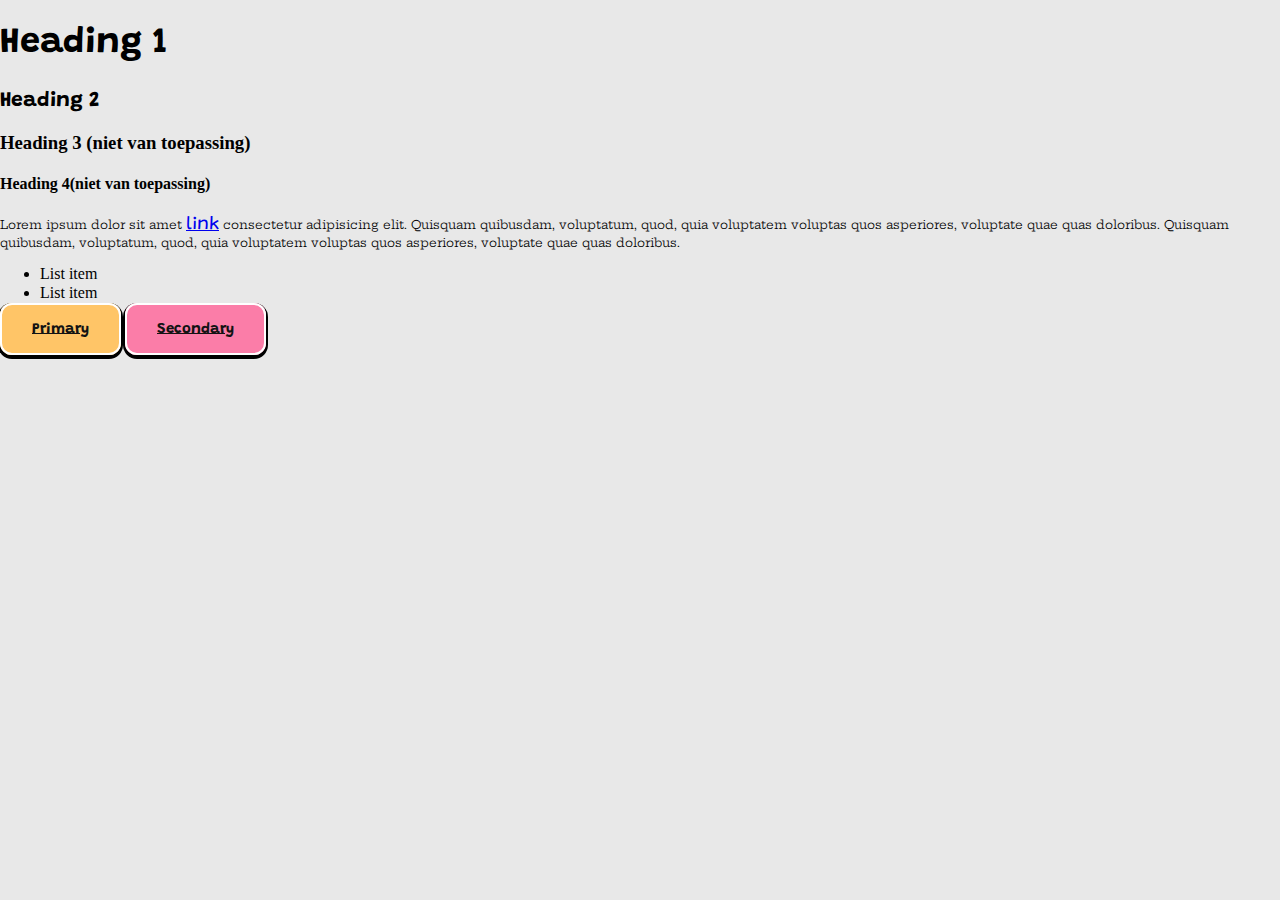
<file: proposal2/index.html>
<!DOCTYPE html>
<html lang="nl">
	<head>
		<meta charset="UTF-8" />
		<meta name="viewport" content="width=device-width, initial-scale=1.0" />
		<title>Styleguide 1</title>
		<link rel="stylesheet" href="css/normalize.css" />
		<link rel="stylesheet" href="css/base-layout.css" />
		<link rel="stylesheet" href="css/nav.css" />
		<link rel="stylesheet" href="css/typo.css" />
		<link rel="stylesheet" href="css/buttons.css" />
	</head>
	<body>
		<h1>Heading 1</h1>
		<h2>Heading 2</h2>
		<h3>Heading 3 (niet van toepassing)</h3>
		<h4>Heading 4(niet van toepassing)</h4>

		<p>
			Lorem ipsum dolor sit amet <a href="#">link</a> consectetur adipisicing
			elit. Quisquam quibusdam, voluptatum, quod, quia voluptatem voluptas quos
			asperiores, voluptate quae quas doloribus. Quisquam quibusdam, voluptatum,
			quod, quia voluptatem voluptas quos asperiores, voluptate quae quas
			doloribus.
		</p>

		<ul>
			<li>List item</li>
			<li>List item</li>
		</ul>

		<a href="#" class="btn-primary">Primary</a>
		<a href="#" class="btn-secondary">Secondary</a>
	</body>
</html>
</file>
<file: proposal2/css/base-layout.css>
/* BASE LAYOUT FLEXBOX */

body {
	margin: 0;
	background-color: #e8e8e8;
}
</file>
<file: proposal2/css/nav.css>
/* NAVIGATION */

nav {
}
</file>
<file: proposal2/css/typo.css>
/* TYPOGRAPHY */
@import url("https://fonts.googleapis.com/css2?family=Grandstander:ital,wght@0,100..900;1,100..900&family=Hepta+Slab:wght@1..900&display=swap");
h1 {
	font-size: 36px;
	font-family: "Grandstander", cursive;
}

h2 {
	font-family: "Grandstander", cursive;
	font-size: 21px;
}
p {
	font-family: "Hepta Slab";
	font-size: 12px;
}

a {
	font-family: "Grandstander", cursive;
	font-size: 18px;
}
</file>
<file: proposal2/css/buttons.css>
/* BUTTONS */
.btn-primary {
	padding: 1.1em 2em;
	background: none;
	border: 2px solid #fff;
	font-size: 15px;
	color: #131313;
	cursor: pointer;
	position: relative;
	overflow: hidden;
	transition: all 0.3s;
	border-radius: 12px;
	background-color: #ffc567;
	font-weight: bolder;
	box-shadow: 0 2px 0 2px #000;
}
.btn-primary:hover {
	background-color: #058cd7;
	color: #fff;
	box-shadow: 0 2px 0 2px #0d3b66;
}
.btn-secondary {
	padding: 1.1em 2em;
	background: none;
	border: 2px solid #fff;
	font-size: 15px;
	color: #131313;
	cursor: pointer;
	position: relative;
	overflow: hidden;
	transition: all 0.3s;
	border-radius: 12px;
	background-color: #fb7da8;
	font-weight: bolder;
	box-shadow: 0 2px 0 2px #000;
}
.btn-secondary:hover {
	background-color: #552cb7;
	color: #fff;
	box-shadow: 0 2px 0 2px #0d3b66;
}
</file>
